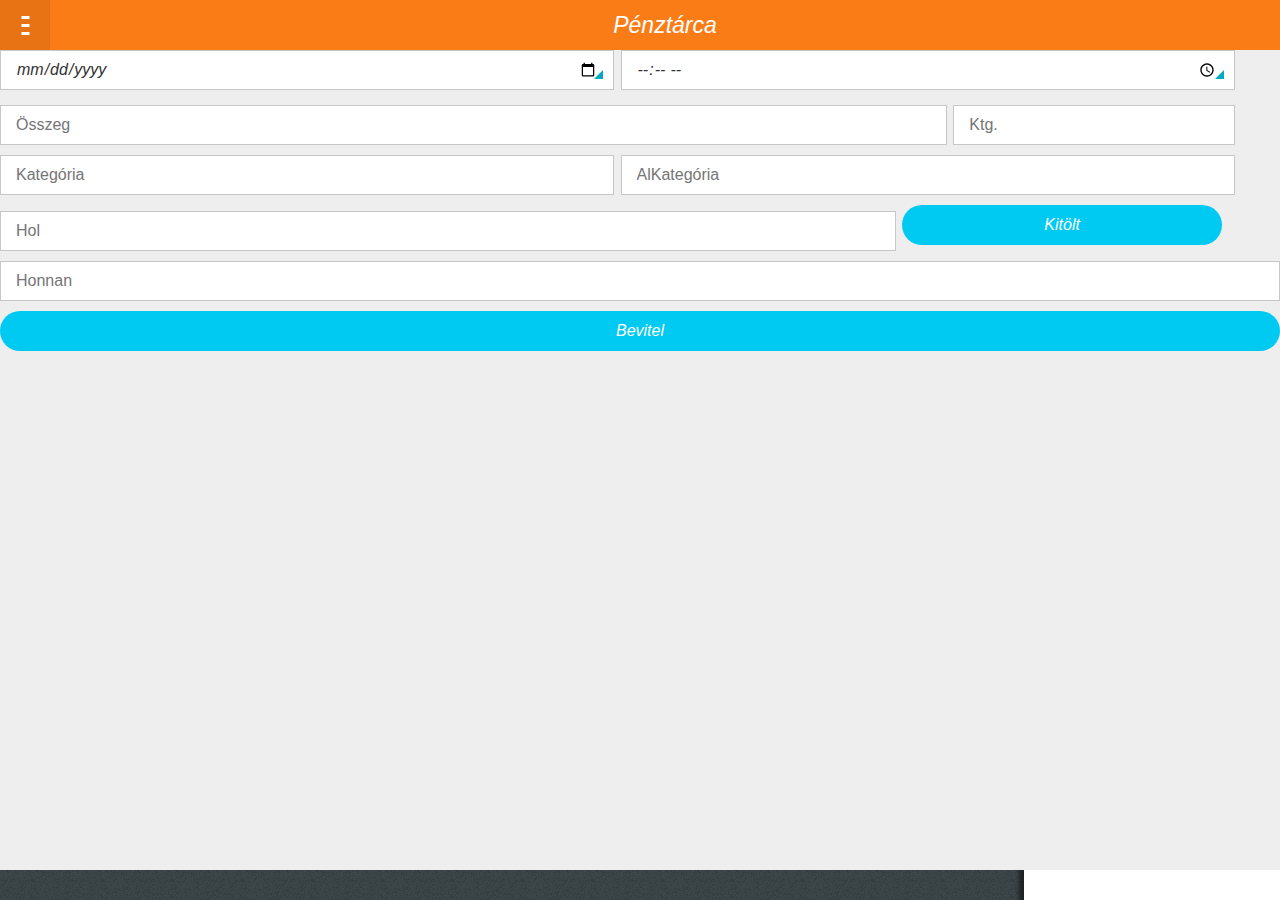
<file: public_html/index.html>
<!DOCTYPE html>
<html>
    <head>
        <meta charset="UTF-8" />
        <meta name="viewport" content="width=device-width, initial-scale=1" />

        <link href="css/headers.css" rel="stylesheet" type="text/css" />
        <link href="css/drawer.css" rel="stylesheet" type="text/css" />

        <link href="css/app.css" rel="stylesheet" type="text/css" />
        <link href="css/input_areas.css" rel="stylesheet" type="text/css" />
        <link href="css/buttons.css" rel="stylesheet" type="text/css" />

    </head>
    <body>
        <div>
            <section data-type="sidebar">
                <header>
                    <!--<menu type="toolbar">
                            <a href="#content"><span class="icon icon-add">add</span></a>
                    </menu>-->
                    <h1>Funkciók</h1>
                </header>
                <nav>
                    <ul>
                        <li id="Kategoria_Hozzaadas"><a href="#">Kategória hozzáadása</a></li>
                        <li id="AlKategoria_Hozzaadas"><a href="#">AlKategória hozzáadása</a></li>
                        <li id="Hol_Hozzaadas"><a href="#">Hol hozzáadása</a></li>
                        <li id="Honnan_Hozzaadas"><a href="#">Honnan hozzáadása</a></li>

                        <li id="Adatok_Exportalasa"><a href="#">Tételek Exportálása</a></li>
                    </ul>
                </nav>
            </section>
            <section id="drawer" role="region">
                <header>
                    <a href="#content"><span class="icon icon-menu">hide sidebar</span></a>
                    <a href="#drawer"><span class="icon icon-menu">show sidebar</span></a>
                    <h1>Pénztárca</h1>
                </header>
                <div role="main" style="overflow: scroll;">
                    <input id="Datum" type="date" style="width: 48%;" placeholder="Dátum" value="" />
                    <input id="Ido" type="time" style="width: 48%;" placeholder="Idő" value="" />

                    <input id="Osszeg" type="number" style="width: 74%; display: inline;" placeholder="Összeg" value="" />
                    <input id="Koltseg" type="number" style="width: 22%; display: inline;" placeholder="Ktg." value="" />

                    <input id="Kategoria" type="text" style="width: 48%; display: inline;" placeholder="Kategória" value="" />
                    <input id="AlKategoria" type="text" style="width: 48%; display: inline;" placeholder="AlKategória" value="" />
                    <input id="Hol" type="text" placeholder="Hol" style="width: 70%; display: inline;" value="" />
                    <button id="Kitolt" class="recommend" style="width: 25%; display: inline;">Kitölt</button>
                    <input id="Honnan" type="text" placeholder="Honnan" value="" />

                    <button id="Bevitel" class="recommend">Bevitel</button>
                </div>
            </section>
        </div>

        <script type="text/javascript" src="js/index.js"></script>
    </body>
</html>
</file>
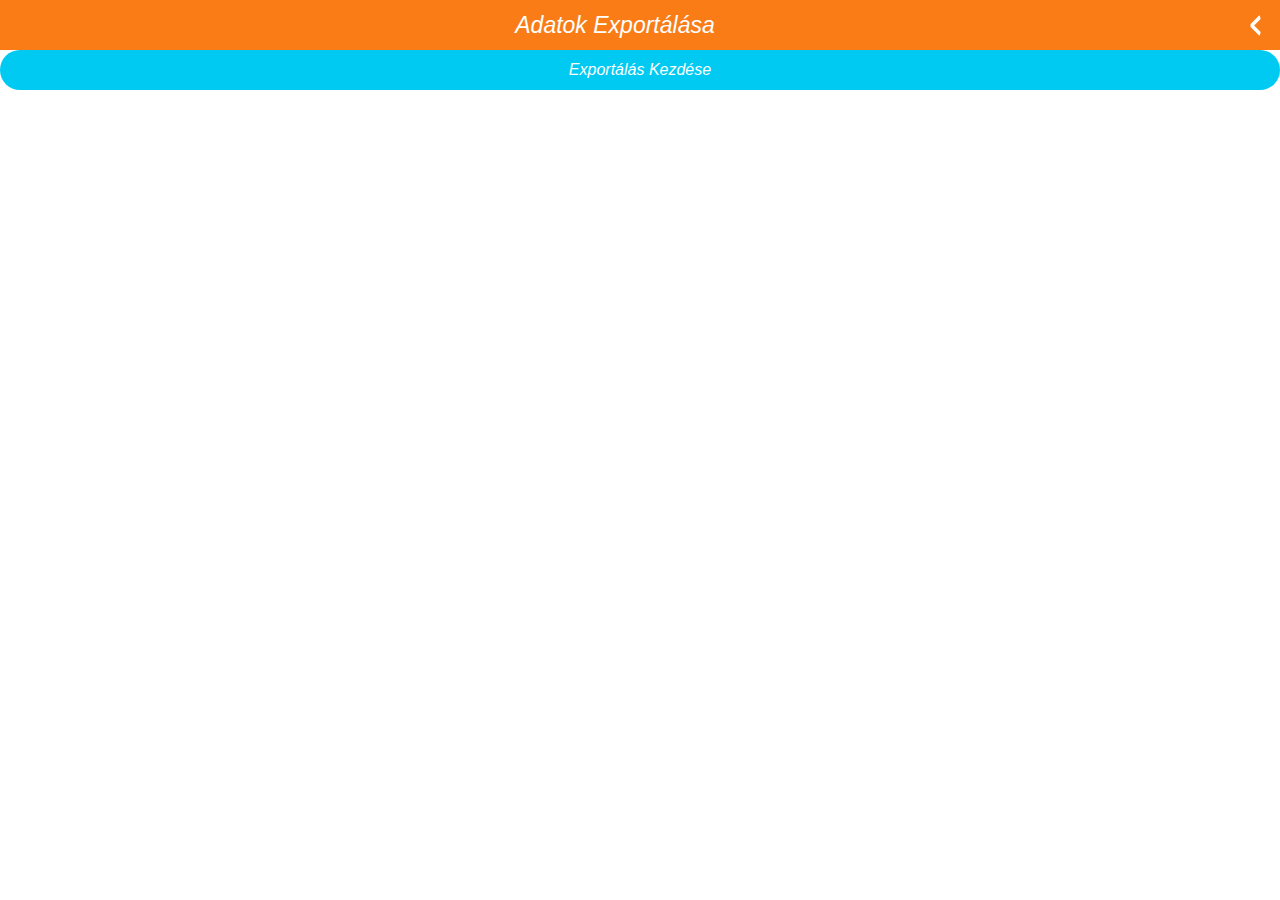
<file: public_html/Adatok_Exportalasa.html>
<!DOCTYPE html>

<html>
    <head>
        <link href="css/headers.css" rel="stylesheet" type="text/css" />
        <link href="css/app.css" rel="stylesheet" type="text/css" />
        <link href="css/input_areas.css" rel="stylesheet" type="text/css" />
        <link href="css/buttons.css" rel="stylesheet" type="text/css" />

        <meta charset="UTF-8" />
        <meta name="viewport" content="width=device-width, initial-scale=1" />
    </head>

    <body>

        <section role="region">
            <header>
                <menu type="toolbar">
                    <a href="index.html"><span class="icon icon-back">back</span></a>
                </menu>
                <h1>Adatok Exportálása</h1>
            </header>

            <div>
                <button id="Export" class="recommend">Exportálás Kezdése</button>
            </div>
        </section>

        <script type="text/javascript" src="js/Adatok_Exportalasa.js"></script>
    </body>
</html>
</file>
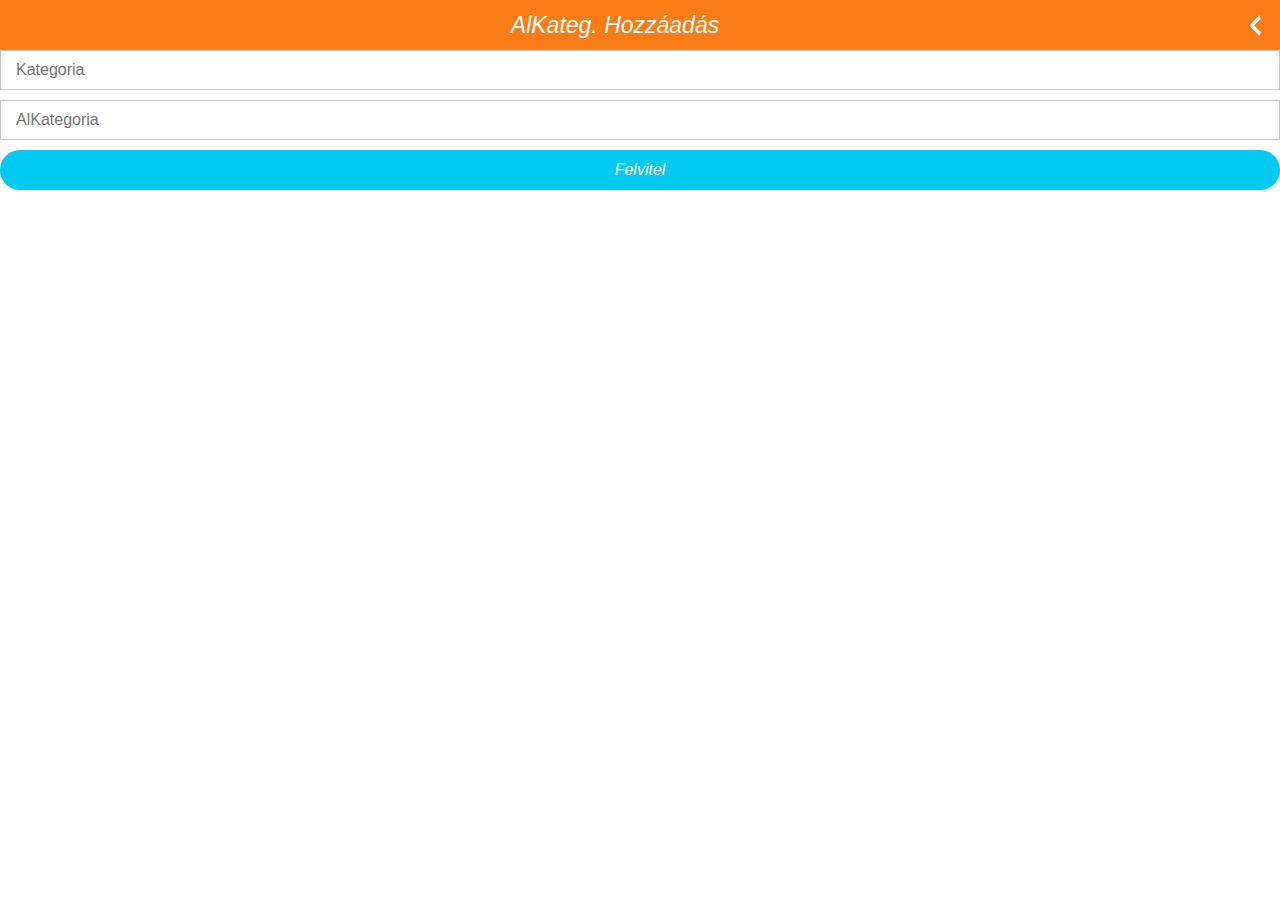
<file: public_html/AlKategoria_Hozzaadas.html>
<!DOCTYPE html>

<html>
    <head>
        <link href="css/headers.css" rel="stylesheet" type="text/css" />
        <link href="css/app.css" rel="stylesheet" type="text/css" />
        <link href="css/input_areas.css" rel="stylesheet" type="text/css" />
        <link href="css/buttons.css" rel="stylesheet" type="text/css" />

        <meta charset="UTF-8" />
        <meta name="viewport" content="width=device-width, initial-scale=1" />
    </head>

    <body>

        <section role="region">
            <header>
                <menu type="toolbar">
                    <a href="index.html"><span class="icon icon-back">back</span></a>
                </menu>
                <h1>AlKateg. Hozzáadás</h1>
            </header>

            <div>

                <input id="Kategoria" type="text" placeholder="Kategoria" value="" />
                <input id="AlKategoria" type="text" placeholder="AlKategoria" value="" />

                <button id="Felvitel" class="recommend">Felvitel</button>

            </div>
        </section>

        <script type="text/javascript" src="js/AlKategoria_Hozzaadas.js"></script>
    </body>
</html>
</file>
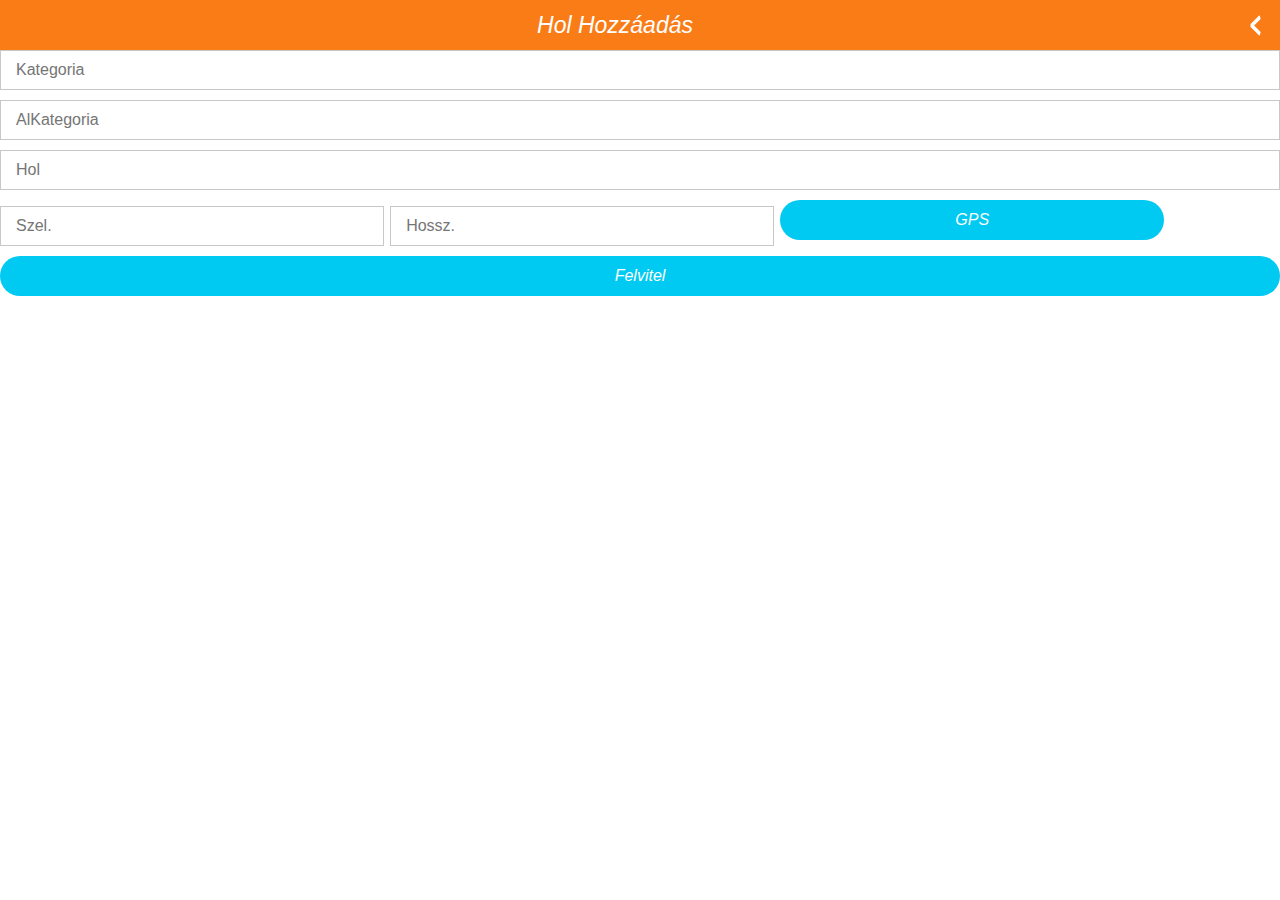
<file: public_html/Hol_Hozzaadas.html>
<!DOCTYPE html>

<html>
    <head>
        <link href="css/headers.css" rel="stylesheet" type="text/css" />
        <link href="css/app.css" rel="stylesheet" type="text/css" />
        <link href="css/input_areas.css" rel="stylesheet" type="text/css" />
        <link href="css/buttons.css" rel="stylesheet" type="text/css" />

        <meta charset="UTF-8" />
        <meta name="viewport" content="width=device-width, initial-scale=1" />
    </head>

    <body>

        <section role="region">
            <header>
                <menu type="toolbar">
                    <a href="index.html"><span class="icon icon-back">back</span></a>
                </menu>
                <h1>Hol Hozzáadás</h1>
            </header>

            <div>
                <input id="Kategoria" type="text" placeholder="Kategoria" value="" />
                <input id="AlKategoria" type="text" placeholder="AlKategoria" value="" />
                <input id="Hol" type="text" placeholder="Hol" value="" />

                <input id="Szel" type="text" placeholder="Szel." value="" style="width: 30%; display: inline;"/>
                <input id="Hossz" type="text" placeholder="Hossz." value="" style="width: 30%; display: inline;"/>

                <button id="GPS" class="recommend" style="width: 30%; display: inline;">GPS</button>

                <button id="Felvitel" class="recommend">Felvitel</button>
            </div>
        </section>

        <script type="text/javascript" src="js/Hol_Hozzaadas.js"></script>
    </body>
</html>
</file>
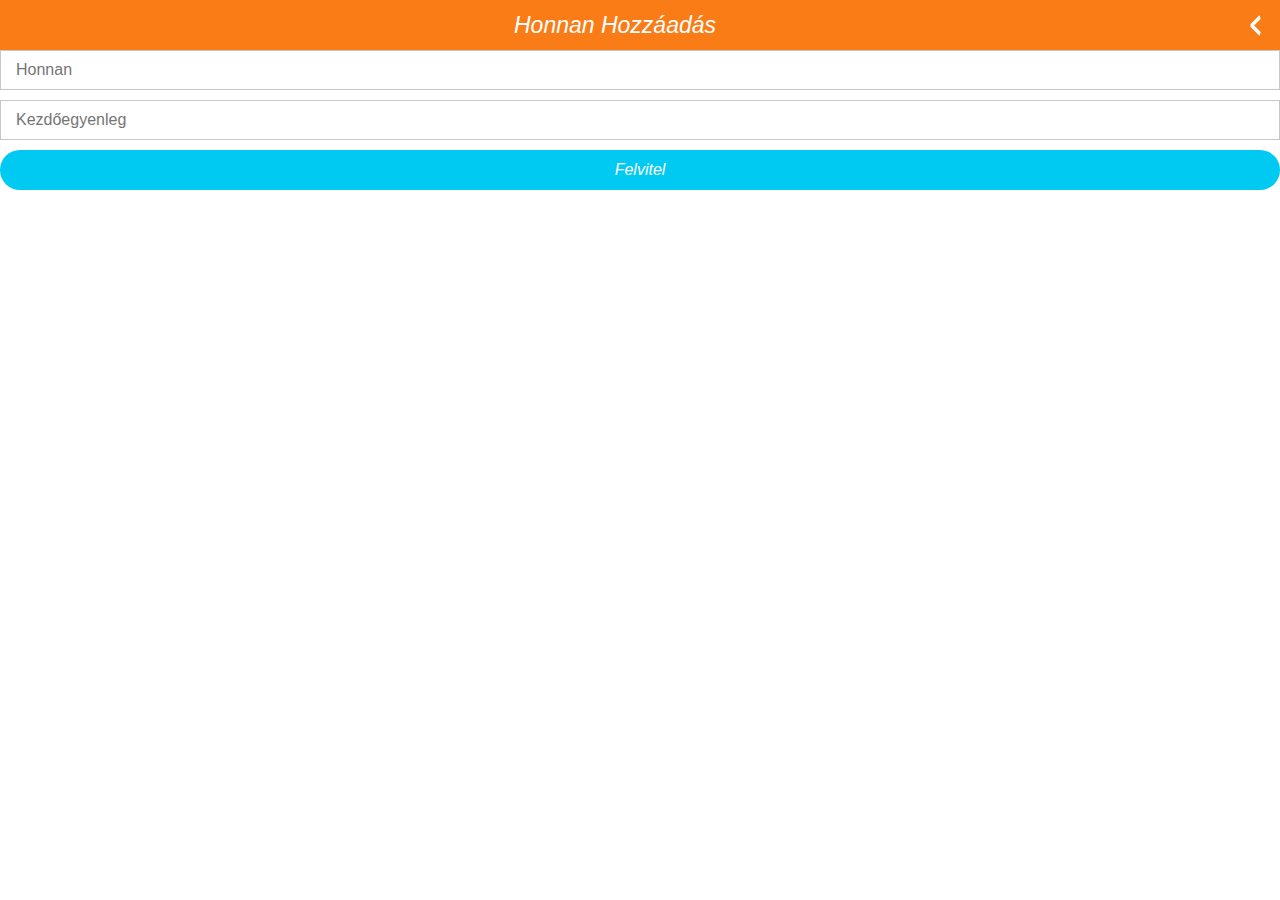
<file: public_html/Honnan_Hozzaadas.html>
<!DOCTYPE html>

<html>
    <head>
        <link href="css/headers.css" rel="stylesheet" type="text/css" />
        <link href="css/app.css" rel="stylesheet" type="text/css" />
        <link href="css/input_areas.css" rel="stylesheet" type="text/css" />
        <link href="css/buttons.css" rel="stylesheet" type="text/css" />

        <meta charset="UTF-8" />
        <meta name="viewport" content="width=device-width, initial-scale=1" />
    </head>

    <body>

        <section role="region">
            <header>
                <menu type="toolbar">
                    <a href="index.html"><span class="icon icon-back">back</span></a>
                </menu>
                <h1>Honnan Hozzáadás</h1>
            </header>

            <div>
                <input id="Honnan" type="text" placeholder="Honnan" value="" />

                <input id="KezdoEgyenleg" type="text" placeholder="Kezdőegyenleg" value="" />

                <button id="Felvitel" class="recommend">Felvitel</button>
            </div>
        </section>

        <script type="text/javascript" src="js/Honnan_Hozzaadas.js"></script>
    </body>
</html>
</file>
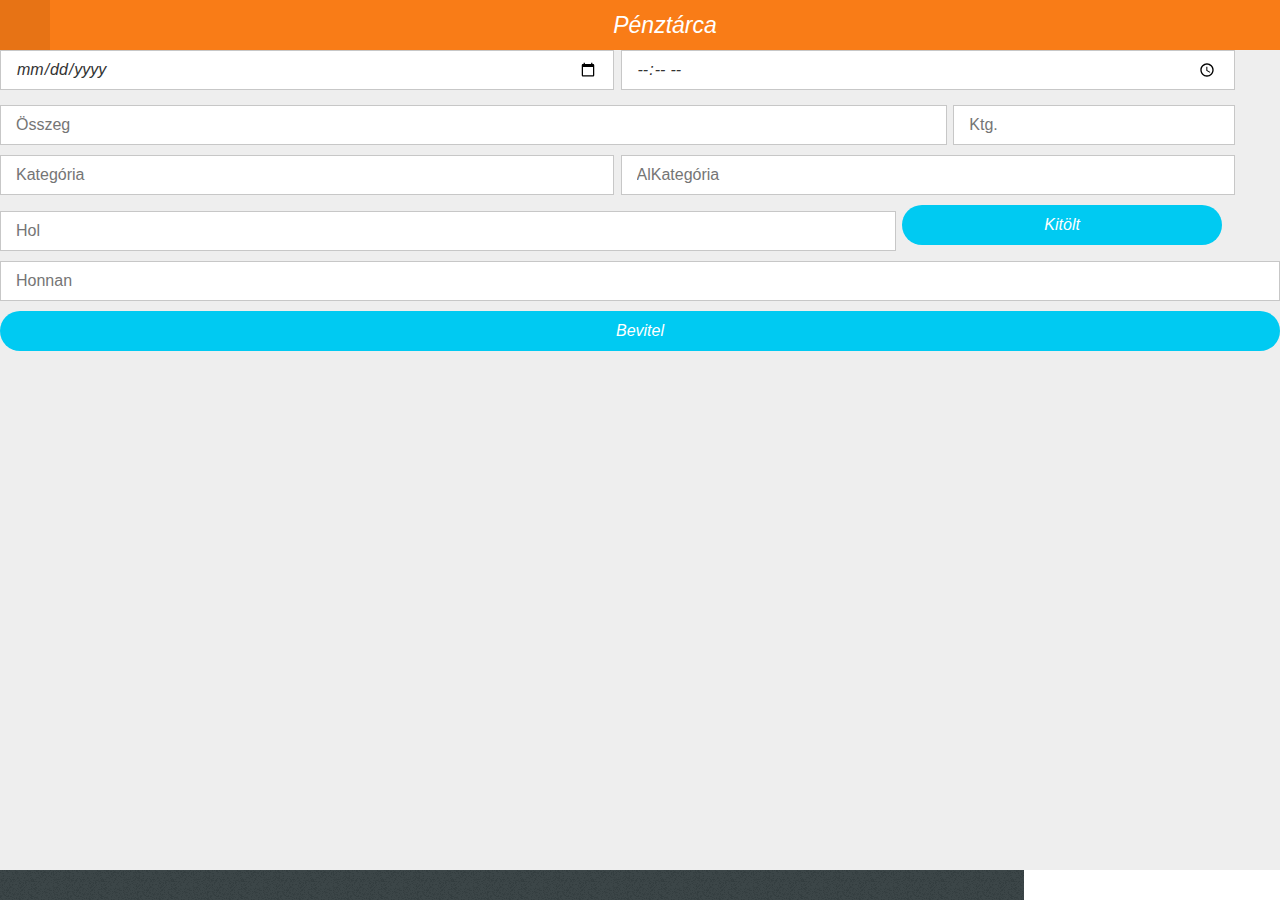
<file: public_html/index_el.html>
<!DOCTYPE html>
<html>
    <head>
        <meta charset="UTF-8" />
        <title>Előkészítés</title>
    </head>

    <body>
        <script type="text/javascript" src="js/index_el.js"></script>
    </body>
</html>
</file>
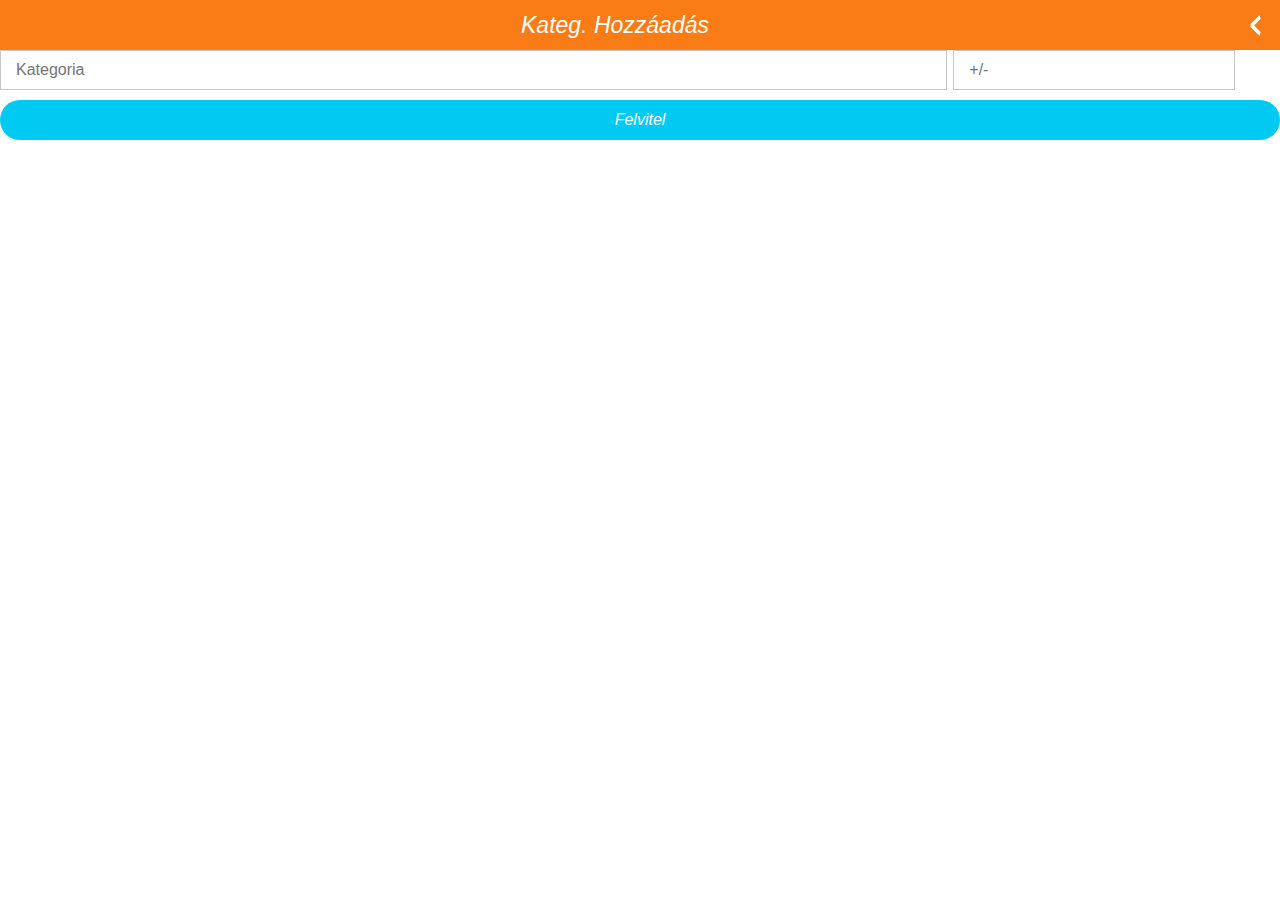
<file: public_html/Kategoria_Hozzaadas.html>
<!DOCTYPE html>

<html>
    <head>
        <link href="css/headers.css" rel="stylesheet" type="text/css" />
        <link href="css/app.css" rel="stylesheet" type="text/css" />
        <link href="css/input_areas.css" rel="stylesheet" type="text/css" />
        <link href="css/buttons.css" rel="stylesheet" type="text/css" />

        <meta charset="UTF-8" />
        <meta name="viewport" content="width=device-width, initial-scale=1" />
    </head>

    <body>

        <section role="region">
            <header>
                <menu type="toolbar">
                    <a href="index.html"><span class="icon icon-back">back</span></a>
                </menu>
                <h1>Kateg. Hozzáadás</h1>
            </header>

            <div>
                <input id="Kategoria" type="text" placeholder="Kategoria" style="width: 74%; display: inline;" value="" />

                <input id="Szorzo" type="text" placeholder="+/-" style="width: 22%; display: inline;" value="" />

                <button id="Felvitel" class="recommend">Felvitel</button>
            </div>
        </section>

        <script type="text/javascript" src="js/Kategoria_Hozzaadas.js"></script>
    </body>
</html>
</file>
<file: public_html/css/headers.css>
/* -------------------------------------------------------------------
  HEADERS: layout
  Form factor or Skin dependent styles should NOT be defined here.
------------------------------------------------------------------- */

section[role="region"] > header:first-child {
  position: relative;
  display: block;
  z-index: 10;
  padding: 0;
  height: 5rem;
  border: none;
}

section[role="region"] > header:first-child h1 {
  font-size: 2.3rem;
  line-height: 5rem;
  white-space: nowrap;
  text-overflow: ellipsis;
  display: block;
  overflow: hidden;
  margin: 0;
  padding: 0 1rem;
  height: 100%;
  font-weight: 300;
  font-style: italic;
  text-align: center;
}

section[role="region"] > header:first-child h1 em {
  font-weight: 400;
  font-size: 1.5rem;
  line-height: 1em;
  font-style: normal;
}

section[role="region"] > header:first-child menu {
  height: 100%;
  float: right;
  padding: 0;
  margin: 0;
}

/* ----------------------------------
  Buttons
---------------------------------- */

section[role="region"] > header:first-child a,
section[role="region"] > header:first-child button {
  box-sizing: border-box;
  position: relative;
  display: block;
  overflow: hidden;
  float: left;
  min-width: 5rem;
  width: auto;
  height: 5rem;
  border: none;
  background: none;
  padding: 0 1rem;
  margin: 0;
  font-weight: 400;
  font-size: 1.5rem;
  line-height: 5rem;
  border-radius: 0;
  text-decoration: none;
  text-align: center;
  text-shadow: none;
  font-style: italic;
}

/* Pressed state */
section[role="region"] > header:first-child a:focus {
  outline: none;
}

section[role="region"] > header:first-child button::-moz-focus-inner {
  outline: none;
  border: none;
  margin-top: -0.2rem; /* To fix line-height bug (697451) */
  padding: 0;
}

/* Disabled state */
section[role="region"] > header:first-child a[aria-disabled="true"],
section[role="region"] > header:first-child button[disabled] {
  opacity: 0.3;
  pointer-events: none;
}

/* ----------------------------------
  Icons
---------------------------------- */

section[role="region"] > header:first-child .icon {
  display: block;
  width: 3rem;
  height: 5rem;
  background: transparent no-repeat center / 3rem auto;
  font-size: 0;
}

/* ----------------------------------
  Subheader
---------------------------------- */

section[role="region"] > header {
  z-index: 0;
  height: auto;
}

section[role="region"] header h2 {
  margin: 0;
  padding: 0.8rem 3rem;
  font-weight: 400;
  font-size: 1.5rem;
  line-height: 1.8rem;
}

/* ----------------------------------
  right-to-left
---------------------------------- */

html[dir="rtl"] section[role="region"] > header:first-child menu {
  float: left;
}

html[dir="rtl"] section[role="region"] > header:first-child button,
html[dir="rtl"] section[role="region"] > header:first-child a {
  float: right;
}

html[dir="rtl"] section[role="region"] > header:first-child .icon-back {
  transform: rotate(180deg);
}

/* -----------------------------------------------------------------
  HEADER SKIN: default
  Default values in case we are not overriding them using
  class="skin-*"
----------------------------------------------------------------- */

section[role="region"] > header:first-child {
  color: #fff;
  background-color: #f97c17;
}

section[role="region"] > header:first-child h1 {
  color: #fff;
}

section[role="region"] > header:first-child a,
section[role="region"] > header:first-child button {
  color: rgba(0,0,0,0.6);
}

section[role="region"] > header:first-child a:active,
section[role="region"] > header:first-child button:active,
section[role="region"] > header:first-child a:hover,
section[role="region"] > header:first-child button:hover {
  background-color: rgba(0,0,0,0.07);
}

section[role="region"] > header:first-child a:focus,
section[role="region"] > header:first-child button:focus {
  background-color: transparent;
}

/* ----------------------------------
  Icons
---------------------------------- */

section[role="region"] > header:first-child .icon-add {
  background-image: url(headers/images/icons/add.png);
}

section[role="region"] > header:first-child .icon-compose {
  background-image: url(headers/images/icons/compose.png);
}

section[role="region"] > header:first-child .icon-edit {
  background-image: url(headers/images/icons/edit.png);
}

section[role="region"] > header:first-child .icon-send {
  background-image: url(headers/images/icons/send.png);
}

section[role="region"] > header:first-child .icon-close {
  background-image: url(headers/images/icons/close.png);
}

section[role="region"] > header:first-child .icon-back {
  background-image: url(headers/images/icons/back.png);
}

section[role="region"] > header:first-child .icon-menu {
  background-image: url(headers/images/icons/menu.png);
}

section[role="region"] > header:first-child .icon-user {
  background-image: url(headers/images/icons/user.png);
}

section[role="region"] > header:first-child .icon-up {
  background-image: url(headers/images/icons/up.png);
}

section[role="region"] > header:first-child .icon-down {
  background-image: url(headers/images/icons/down.png);
}

section[role="region"] > header:first-child .icon-options {
  background-image: url(headers/images/icons/options.png);
}

/* ----------------------------------
  Subheader
---------------------------------- */

section[role="region"] header h2 {
  color: #424242;
  border-bottom: solid 0.1rem #e6e6e6;
}

/* -----------------------------------------------------------------
  HEADER SKIN: comms
  .skin-comms will override default values
----------------------------------------------------------------- */

.skin-comms section[role="region"] > header:first-child,
section[role="region"].skin-comms > header:first-child {
  background-color: #00adad;
}

.skin-comms section[role="region"] > header:first-child a,
.skin-comms section[role="region"] > header:first-child button,
section[role="region"].skin-comms > header:first-child a,
section[role="region"].skin-comms > header:first-child button {
  color: rgba(0,0,0,0.5);
}

.skin-comms section[role="region"] > header:first-child a:active,
.skin-comms section[role="region"] > header:first-child button:active,
.skin-comms section[role="region"] > header:first-child a:hover,
.skin-comms section[role="region"] > header:first-child button:hover,
section[role="region"].skin-comms > header:first-child a:active,
section[role="region"].skin-comms > header:first-child button:active,
section[role="region"].skin-comms > header:first-child a:hover,
section[role="region"].skin-comms > header:first-child button:hover {
  background-color: rgba(0,0,0,0.1);
}

.skin-comms section[role="region"] > header:first-child a:focus,
.skin-comms section[role="region"] > header:first-child button:focus,
section[role="region"].skin-comms > header:first-child a:focus,
section[role="region"].skin-comms > header:first-child button:focus {
  background-color: transparent;
}

/* -----------------------------------------------------------------
  HEADER SKIN: dark
  .skin-dark will override default values
----------------------------------------------------------------- */

section[role="region"].skin-dark > header:first-child,
.skin-dark > section[role="region"] > header:first-child {
  background-color: #242d33;
}

.skin-dark section[role="region"] > header:first-child a,
.skin-dark section[role="region"] > header:first-child button,
section[role="region"].skin-dark > header:first-child a,
section[role="region"].skin-dark > header:first-child button {
  color: #00aac5;
}

.skin-dark section[role="region"] > header:first-child a:active,
.skin-dark section[role="region"] > header:first-child button:active,
.skin-dark section[role="region"] > header:first-child a:hover,
.skin-dark section[role="region"] > header:first-child button:hover,
section[role="region"].skin-dark > header:first-child a:active,
section[role="region"].skin-dark > header:first-child button:active,
section[role="region"].skin-dark > header:first-child a:hover,
section[role="region"].skin-dark > header:first-child button:hover {
  background-color: rgba(0,0,0,0.4);
}

.skin-dark section[role="region"] > header:first-child a:focus,
.skin-dark section[role="region"] > header:first-child button:focus,
section[role="region"].skin-dark > header:first-child a:focus,
section[role="region"].skin-dark > header:first-child button:focus {
  background-color: transparent;
}

section[role="region"].skin-dark header h2,
.skin-dark > section[role="region"] header h2 {
  background-color: #2c353b;
  color: #fff;
  border: none;
}

/* -----------------------------------------------------------------
  HEADER SKIN: organic
  .skin-organic will override default values
----------------------------------------------------------------- */

section[role="region"].skin-organic > header:first-child,
.skin-organic section[role="region"] > header:first-child {
  color: #868692;
  background-color: #f4f4f4;
}

section[role="region"].skin-organic > header:first-child h1,
.skin-organic section[role="region"] > header:first-child h1 {
  color: #868692;
}

section[role="region"].skin-organic > header:first-child a,
section[role="region"].skin-organic > header:first-child button,
.skin-organic section[role="region"] > header:first-child a,
.skin-organic section[role="region"] > header:first-child button {
  color: #00aac5;
}

section[role="region"].skin-organic > header:first-child a:focus,
section[role="region"].skin-organic > header:first-child button:focus,
.skin-organic section[role="region"] > header:first-child a:focus,
.skin-organic section[role="region"] > header:first-child button:focus {
  background-color: transparent;
}

/* ----------------------------------
  Icons
---------------------------------- */

section[role="region"].skin-organic > header:first-child .icon-back,
.skin-organic section[role="region"] > header:first-child .icon-back {
  background-image: url(headers/images/icons/organic/back.png);
}

section[role="region"].skin-organic > header:first-child .icon-close,
.skin-organic section[role="region"] > header:first-child .icon-close {
  background-image: url(headers/images/icons/organic/close.png);
}

section[role="region"].skin-organic > header:first-child .icon-add,
.skin-organic section[role="region"] > header:first-child .icon-add {
  background-image: url(headers/images/icons/organic/add.png);
}

section[role="region"].skin-organic > header:first-child .icon-edit,
.skin-organic section[role="region"] > header:first-child .icon-edit {
  background-image: url(headers/images/icons/organic/edit.png);
}

/* ----------------------------------
  Subheader
---------------------------------- */

section[role="region"].skin-organic header h2,
.skin-organic section[role="region"] header h2 {
  background-color: #e7e7e7;
  color: #4d4d4d;
  border: none;
}
</file>
<file: public_html/css/drawer.css>
/* ----------------------------------
* Drawer
* ---------------------------------- */

/* Main region */
section[role="region"] {
  width: 100%;
  transition: all 0.25s ease;
  position: relative;
  z-index: 100;
}

section[role="region"]:target {
  transform: translateX(80%);
}

/* Hide anchor to change target */
section[role="region"] > header:first-child > a:first-of-type {
  display: none;
}
section[role="region"]:target > header:first-child > a:first-of-type {
  display: block;
}
section[role="region"] > header:first-child > a:last-of-type {
  display: block;
}
section[role="region"]:target > header:first-child > a:last-of-type {
  display: none;
}


/* Sidebar */
section[data-type="sidebar"] {
  position: absolute;
  width: 80%;
  background: url(drawer/images/ui/pattern.png) repeat;
  height: 100%;
  top: 0;
  left: 0;
  overflow: hidden;
}

/* Sidebar header */
section[data-type="sidebar"] > header {
  position: relative;
  z-index: 10;
  height: 5rem;
  color: #fff;
  background: url(drawer/images/ui/header.png) repeat-x left bottom / 100% auto;
}

section[data-type="sidebar"] > header:after {
  content: "";
  height: 0.3rem;
  position: absolute;
  top: 100%;
  left: 0;
  right: 0;
  background: url(drawer/images/ui/shadow_header.png) repeat-x left top;
  background-size: auto 100%;
}

section[data-type="sidebar"] > header h1 {
  font-size: 2.2rem;
  line-height: 4.8rem;
  text-align: left;
  white-space: nowrap;
  text-overflow: ellipsis;
  display: block;
  overflow: hidden;
  margin: 0 0 0 3rem;
  height: 100%
}

section[data-type="sidebar"] > header h1 em {
  font-weight: bold;
  font-size: 1.5rem;
  line-height: 1em;
}

/* Generic set of actions in toolbar */
section[data-type="sidebar"] > header menu[type="toolbar"] {
  height: 100%;
  float: right;
}

section[data-type="sidebar"] > header menu[type="toolbar"] a,
section[data-type="sidebar"] > header menu[type="toolbar"] button {
  height: 4.9rem;
  line-height: 4.9rem;
  float: left;
  background: none;
  padding: 0 1.75rem;
  -moz-box-sizing: border-box;
  min-width: 5rem;
  text-align: center;
}

section[data-type="sidebar"] > header menu[type="toolbar"] a:last-child,
section[data-type="sidebar"] > header menu[type="toolbar"] button:last-child {
  background: url(drawer/images/ui/separator.png) no-repeat left center / auto 3.1rem;
}

section[data-type="sidebar"] > header menu[type="toolbar"] {
  padding: 0;
  margin: 0;
}

section[data-type="sidebar"] > header a,
section[data-type="sidebar"] > header button {
  border: none;
  background: none;
  padding: 0;
  overflow: hidden;
  font-weight: 600;
  font-size: 1.4rem;
  line-height: 1.1em;
  color: #fff;
}

section[data-type="sidebar"] > header a:first-letter,
section[data-type="sidebar"] > header button:first-letter {
  text-transform: uppercase;
}

/* Icon definitions */
section[data-type="sidebar"] > header .icon {
  display: inline-block;
  width: 3rem;
  height: 4.9rem;
  margin: 0 -1rem;
  background: transparent no-repeat center center / 100% auto;
  font-size: 0;
  overflow: hidden;
  position: relative;
}

section[data-type="sidebar"]:after {
  content: "";
  width: 1rem;
  background: url(drawer/images/ui/shadow.png) right top repeat-y;
  height: 100%;
  position: absolute;
  top: 0;
  right: 0;
  z-index: 5;
}

section[data-type="sidebar"] > nav {
  overflow-y: auto;
  max-height: 100%;
  margin-right: -0.8rem;
}

section[data-type="sidebar"] > nav > h2 {
  font-weight: bold;
  font-size: 1.4rem;
  line-height: 3.3rem;
  text-indent: 3rem;
  color: #fff;
  background: url(drawer/images/ui/pattern_subheader.png) repeat left top;
  border-bottom: 0.1rem solid #596068;
  margin: 0;
  padding-right: 0.8rem;
}

section[data-type="sidebar"] [role="toolbar"] {
  position: absolute;
}

section[data-type="sidebar"] > nav > ul {
  width: 100%;
  margin: 0;
  padding: 0;
}

section[data-type="sidebar"] > nav > ul > li {
  color: #fff;
  list-style: none;
  transition: background 0.2s ease;
}

section[data-type="sidebar"] > nav > ul > li:active {
  background: #00ABCC;
}

section[data-type="sidebar"] > nav > ul > li > a {
  text-decoration: none;
  color: #fff;
  font-size: 1.6rem;
  line-height: 4.35rem;
  border-bottom: 0.1rem solid #596068;
  text-indent: 3rem;
  padding-right: 0.8rem;
  width: 100%;
  -moz-box-sizing: border-box;
  display: block;
  text-overflow: ellipsis;
  white-space: nowrap;
  overflow: hidden;
}

/* RTL View */

html[dir="rtl"] section[role="region"]:target {
  transform: translateX(-80%);
}

/* Sidebar */
html[dir="rtl"] section[data-type="sidebar"] {
  left: auto;
  right: 0;
}

/* Sidebar header */
html[dir="rtl"] section[data-type="sidebar"] > header {
  background-position: right bottom;
}

html[dir="rtl"] section[data-type="sidebar"] > header:after {
  background-position: right top;
}

html[dir="rtl"] section[data-type="sidebar"] > header h1 {
  text-align: right;
  margin: 0 3rem 0 0;
}

/* Generic set of actions in toolbar */
html[dir="rtl"] section[data-type="sidebar"] > header menu[type="toolbar"] {
  float: left;
}

html[dir="rtl"] section[data-type="sidebar"] > header menu[type="toolbar"] a,
html[dir="rtl"] section[data-type="sidebar"] > header menu[type="toolbar"] button {
  float: left;
}

html[dir="rtl"] section[data-type="sidebar"] > header menu[type="toolbar"] a:last-child,
html[dir="rtl"] section[data-type="sidebar"] > header menu[type="toolbar"] button:last-child {
  background-position: right center;
}

html[dir="rtl"] section[data-type="sidebar"]:after {
  background-image: url(drawer/images/ui/shadow_rtl.png);
  background-position: left top;
  left: 0;
  right: auto;
}
html[dir="rtl"] section[data-type="sidebar"] > nav > h2 {
  background-position: right top;
  padding-left: 0.8rem;
  padding-right: auto;
}
</file>
<file: public_html/css/app.css>
html, body {
    margin: 0;
    padding: 0;
    font-size: 10px;
    font-family: sans-serif;
    background-color: #fff;
    height: 100%;
    overflow-x: hidden;
}

h2.bb-docs {
    font-size: 1.8rem;
    font-weight: lighter;
    color: #666;
    margin: -0.1rem 0 0;
    background-color: #f5f5f5;
    padding: 0.4rem 0.4rem 0.4rem 3rem;
    border: solid 0.1rem #e8e8e8;
}

section[role="region"] {
    height: 100%;
    line-height: 1em;
    font-size: 2.2rem;
}

div[role="main"] {
    background: #eee;
    height: 590px;
    overflow: hidden;
}

div[role="main"] p {
    margin: 2rem 2.5rem;
}

/* Base icons */
section[data-type="sidebar"] > header .icon.icon-add {
    background-image: url([data-uri]);
}
</file>
<file: public_html/css/input_areas.css>
/* ----------------------------------
* Input areas
* ---------------------------------- */
input[type="text"],
input[type="password"],
input[type="email"],
input[type="tel"],
input[type="search"],
input[type="url"],
input[type="number"],
textarea {
  font-family: sans-serif;
  box-sizing: border-box;
  display: block;
  width: 100%;
  height: 4rem;
  line-height: 4rem;
  resize: none;
  padding: 0 1.5rem;
  font-size: 1.6rem;
  border: 0.1rem solid #c7c7c7;
  border-radius: 0;
  box-shadow: none; /* override the box-shadow from the system (performance issue) */
  color: #333;
  background: #fff;
  margin: 0 0 1rem 0;
}

label:active {
  background-color: transparent;
}

textarea {
  height: 10rem;
  max-height: 10rem;
  line-height: 2rem;
}

input::-moz-placeholder,
textarea::-moz-placeholder {
  color: #a9a9a9;
  opacity: 1;
  font-style: italic;
  font-weight: 400;
}

input[disabled],
textarea[disabled] {
  opacity: 0.5;
}

.skin-dark input[type="text"],
.skin-dark input[type="password"],
.skin-dark input[type="email"],
.skin-dark input[type="tel"],
.skin-dark input[type="search"],
.skin-dark input[type="url"],
.skin-dark input[type="number"],
.skin-dark textarea  {
  color: #fff;
  background-color: transparent;
  border-color: #454545;
}

form p {
  position: relative;
  margin: 0;
}

form p input + button[type="reset"],
form p textarea + button[type="reset"] {
  position: absolute;
  top: 0;
  right: -0.3rem;
  width: 4rem;
  height: 4rem;
  padding: 0;
  border: none;
  font-size: 0;
  opacity: 0;
  pointer-events: none;
  background: url(input_areas/images/clear.png) no-repeat 50% 50% / 2.4rem auto;
}


.skin-dark p input + button[type="reset"],
.skin-dark p textarea + button[type="reset"] {
  background-image: url(input_areas/images/clear_dark.png);
}

/* To avoid colission with BB butons */
li input + button[type="reset"]:after,
li textarea + button[type="reset"]:after {
  background: none;
}

textarea {
  padding: 1.2rem;
}

form p input:focus {
  padding-right: 3rem;
}

form p input:focus + button[type="reset"],
form p textarea:focus + button[type="reset"] {
  opacity: 1;
  pointer-events: all;
}

/* Fieldset */
fieldset {
  position: relative;
  overflow: hidden;
  margin: 1.5rem 0 0 0;
  padding: 0;
  font-size: 2rem;
  line-height: 1em;
  background: none;
  border: 0;
}

fieldset legend,
input[type="date"],
input[type="time"],
input[type="datetime"],
input[type="datetime-local"] {
  border: 0.1rem solid #c7c7c7;
  width: 100%;
  box-sizing: border-box;
  font-family: sans-serif;
  font-style: italic;
  font-size: 1.6rem;
  margin: 0 0 1.5rem;
  padding: 0 1.5rem;
  text-overflow: ellipsis;
  white-space: nowrap;
  overflow: hidden;
  height: 4rem;
  color: #333;
  border-radius: 0;
  background: #fff url(input_areas/images/dialog.svg) no-repeat calc(100% - 1rem) calc(100% - 1rem);
}

fieldset legend {
  margin: 0 0 1rem;
  padding: 1rem 1.5rem 0;
  background-color: rgba(0,0,0,0.05);
}

fieldset[disabled] {
  opacity: 0.5;
  pointer-events: none;
}

.skin-dark fieldset legend,
.skin-dark input[type="date"],
.skin-dark input[type="time"],
.skin-dark input[type="datetime"],
.skin-dark input[type="datetime-local"] {
  color: #fff;
  background-color: transparent;
  border-color: #454545;
}

fieldset[disabled] legend,
input[type="date"][disabled],
input[type="time"][disabled],
input[type="datetime"][disabled],
input[type="datetime-local"][disabled] {
  background-image: url(input_areas/images/dialog_disabled.svg);
  background-color: transparent
}

input[type="date"]:focus,
input[type="time"]:focus,
input[type="datetime"]:focus,
input[type="datetime-local"]:focus {
  box-shadow: none;
  border-bottom-color: #c7c7c7;
}

.skin-dark input[type="date"]:focus,
.skin-dark input[type="time"]:focus,
.skin-dark input[type="datetime"]:focus,
.skin-dark input[type="datetime-local"]:focus {
  box-shadow: none;
  border-bottom-color: #454545;
}

input[type="date"]:active,
input[type="time"]:active,
input[type="datetime"]:active,
input[type="datetime-local"]:active {
  background-color: #b2f2ff;
  color: #fff;
}

.skin-dark input[type="date"]:active,
.skin-dark input[type="time"]:active,
.skin-dark input[type="datetime"]:active,
.skin-dark input[type="datetime-local"]:active {
  background-color: #00aacc;
  background-image: url(input_areas/images/dialog_active.svg);
}


/* fix for required inputs with wrong or empty value e.g. [type=email] */
input:invalid,
textarea:invalid,
.skin-dark input:invalid,
.skin-dark textarea:invalid {
  color: #b90000;
}

input:focus,
textarea:focus,
.skin-dark input:focus,
.skin-dark textarea:focus {
  box-shadow: inset 0 -0.1rem 0 #00caf2;
  border-bottom-color: #00caf2;
}

input:invalid:focus,
textarea:invalid:focus,
.skin-dark input:invalid:focus,
.skin-dark textarea:invalid:focus {
  box-shadow: inset 0 -0.1rem 0 #820000;
  border-bottom-color: #820000;
}

/* Tidy (search/submit) */
form[role="search"] {
  position: relative;
  height: 3.7rem;
  background: #f4f4f4;
}

form[role="search"].skin-dark {
  background: #202020;
}

form[role="search"] p {
  padding: 0 1.5rem 0 3rem;
  overflow: hidden;
  position: relative;
}

form[role="search"] p input,
form[role="search"] p textarea {
  height: 3.7rem;
  border: none;
  background: none;
  padding: 0;
  margin: 0;
  box-shadow: none;
}

form[role="search"] p textarea {
  padding: 1rem 0 0 0;
}

form[role="search"] p input::-moz-placeholder {
  background: url(input_areas/images/search.svg) right -0.5rem center no-repeat;
  background-size: 3rem;
}

form[role="search"].skin-dark p input::-moz-placeholder {
  background-image: url(input_areas/images/search_dark.svg);
}

form[role="search"] p input:focus::-moz-placeholder {
  background: none;
}

form[role="search"] p input:invalid,
form[role="search"] p textarea:invalid,
form[role="search"] p input:focus,
form[role="search"] p textarea:focus {
  border: none;
  box-shadow: none;
}

form[role="search"].skin-dark p input,
form[role="search"].skin-dark p textarea {
  color: #fff;
  background: none;
  box-shadow: none;
}

form[role="search"] button[type="submit"] {
  float: right;
  min-width: 6rem;
  height: 3.7rem;
  padding: 0 1.5rem;
  border: none;
  color: #00aac5;
  font-weight: normal;
  font-size: 1.6rem;
  line-height: 3.7rem;
  width: auto;
  border-radius: 0;
  margin: 0;
  position: relative;
  background-image: none;
  background-color: unset;
  font-style: italic;
  overflow: visible;
}

form[role="search"] button[type="submit"]:after {
  content: "";
  position: absolute;
  left: -0.1rem;
  top: 0.7rem;
  bottom: 0.7rem;
  width: 0.1rem;
  background: #c7c7c7;
}

form[role="search"] button[type="submit"].icon {
  font-size: 0;
  background-repeat: no-repeat;
  background-position: center;
  background-size: 3rem;
}

form[role="search"] p input + button[type="reset"]{
  height: 3.7rem;
  right: 0.5rem;
}

form[role="search"].skin-dark button[type="submit"]:after {
  background-color: #575757;
}

form[role="search"] button[type="submit"] + p > textarea {
  height: 3.7rem;
  line-height: 2rem;
}

form[role="search"] button[type="submit"] + p button {
  height: 3.7rem;
}

form[role="search"].full button[type="submit"] {
  display: none;
}

form[role="search"] button.icon:active,
form[role="search"] button[type="submit"]:active {
  background-color: #b2f2ff;
  color: #fff;
}

form[role="search"].skin-dark button.icon:active,
form[role="search"].skin-dark button[type="submit"]:active {
  background: #00aacc;
}

form[role="search"] button[type="submit"][disabled] {
  color: #adadad;
  pointer-events: none;
}

form button::-moz-focus-inner {
  border: none;
  outline: none;
}

/* .bb-editable - e.g email & SMS recipients */
.bb-editable [contenteditable] {
  display: inline-block;
  box-sizing: border-box;
  position: relative;
  max-width: calc(100% - 1.4rem);
  overflow: hidden;
  padding: 0 1.5rem;
  margin: 0 0 0.6rem 0;
  line-height: 2.8rem;
  border-radius: 1.4rem;
  text-overflow: ellipsis;
  font-size: 1.6rem;
  font-style: italic;
  white-space: nowrap;
  color: #333;
  background: #fff;
}

.bb-editable [contenteditable].icon {
  padding-right: 3.7rem;
}

.bb-editable [contenteditable="false"].invalid {
  background-color: #fedcdc;
  padding-left: 3.3rem;
}

.bb-editable [contenteditable="false"].invalid:before {
    content: "!";
    position: absolute;
    top: 0.6rem;
    left: 0.8rem;
    display: block;
    width: 1.7rem;
    height: 1.6rem;
    padding: 0;
    border-radius: 50%;
    line-height: 1.6rem;
    font-size: 1.2rem;
    text-align: center;
    text-indent: -0.1rem;
    font-style: normal;
    font-weight: 600;
    color: #fff;
    background-color: #b80404;
}

.bb-editable [contenteditable="false"].invalid:hover:before,
.bb-editable [contenteditable="false"].invalid:active:before {
  color: #b2f2ff;
  background-color: #fff;
}

.bb-editable [contenteditable]:hover,
.bb-editable [contenteditable]:active,
.bb-editable [contenteditable].invalid:hover,
.bb-editable [contenteditable].invalid:active {
  color: #fff;
  background-color: #b2f2ff;
}

.bb-editable [contenteditable].icon:after {
  content: "";
  position: absolute;
  top: 0.7rem;
  right: 0;
  width: 3rem;
  height: 3rem;
  background-position: -0.7rem -3.8rem;
  background-repeat: no-repeat;
  background-size: 3rem;
}

.bb-editable [contenteditable].icon:hover:after,
.bb-editable [contenteditable].icon:active:after {
  background-position: -0.7rem -0.8rem;
}

.bb-editable [contenteditable].invalid.icon:after {
  background-position: -0.7rem -6.8rem;
}

.bb-editable [contenteditable].invalid.icon:hover:after,
.bb-editable [contenteditable].invalid.icon:active:after {
  background-position: -0.7rem -0.8rem;
}

.bb-editable [contenteditable="true"],
.bb-editable [contenteditable="true"]:hover,
.skin-comms .bb-editable [contenteditable="true"]:hover {
    padding: 0 0.2rem;
    white-space: normal;
    font-size: 1.8rem;
    font-style: normal;
    color: #000;
    background: none repeat scroll 0 0 transparent;
}

.skin-comms .bb-editable [contenteditable]:hover,
.skin-comms .bb-editable [contenteditable]:active {
  color: #fff;
  background-color: #29bbb5;
}

/******************************************************************************
 * Right-to-Left layout
 */

html[dir="rtl"] ::-moz-placeholder {
  text-align: right;
}

html[dir="rtl"] fieldset legend {
  background: rgba(0,0,0,0.05) url(input_areas/images/dialog_rtl.svg) no-repeat 1rem calc(100% - 1rem);
}

html[dir="rtl"] input[type="date"],
html[dir="rtl"] input[type="time"],
html[dir="rtl"] input[type="datetime"],
html[dir="rtl"] input[type="datetime-local"] {
  background: #fff url(input_areas/images/dialog_rtl.svg) no-repeat 1rem calc(100% - 1rem);
}

html[dir="rtl"] fieldset[disabled] legend,
html[dir="rtl"] input[type="date"][disabled],
html[dir="rtl"] input[type="time"][disabled],
html[dir="rtl"] input[type="datetime"][disabled],
html[dir="rtl"] input[type="datetime-local"][disabled] {
  background-image: url(input_areas/images/dialog_disabled_rtl.svg);
}

html[dir="rtl"] form p input:focus {
  padding: 0 1.5rem 0 3rem;
}

html[dir="rtl"] form p input + button[type="reset"],
html[dir="rtl"] form p textarea + button[type="reset"] {
  right: auto;
  left: -0.3rem;
}

html[dir="rtl"] form[role="search"] p {
  padding: 0 3rem 0 1.5rem;
}

html[dir="rtl"] form[role="search"] p input + button[type="reset"]{
  left: 0.5rem;
}

html[dir="rtl"] form[role="search"] p input::-moz-placeholder {
  background-position: -0.5rem center;
}

html[dir="rtl"] form[role="search"] button[type="submit"] {
  float: left;
}

html[dir="rtl"] form[role="search"] button[type="submit"]:after {
  right: 0;
  left: auto;
}
</file>
<file: public_html/css/buttons.css>
/* ----------------------------------
 * Buttons
 * ---------------------------------- */

.button::-moz-focus-inner,
[role="button"]::-moz-focus-inner,
button::-moz-focus-inner {
  border: none;
  outline: none;
}

button,
[role="button"],
.button {
  font-family: sans-serif;
  font-style: italic;
  width: 100%;
  height: 4rem;
  margin: 0 0 1rem;
  padding: 0 1.2rem;
  -moz-box-sizing: border-box;
  display: inline-block;
  vertical-align: middle;
  text-overflow: ellipsis;
  white-space: nowrap;
  overflow: hidden;
  background: #d8d8d8;
  border: none;
  border-radius: 2rem;
  font-weight: normal;
  font-size: 1.6rem;
  line-height: 4rem;
  color: #333;
  text-align: center;
  text-decoration: none;
  outline: none;
}

/* Recommend */
button.recommend,
[role="button"].recommend {
  background-color: #00caf2;
  color: #fff;
}

/* Danger */
button.danger,
.danger[role="button"] {
  background-color: #e51e1e;
  color: #fff;
}

/* Pressed */
button:active,
[role="button"]:active,
.button:active {
  background-color: #b2f2ff;
  color: #fff;
}

/* Pressed with dark skin */
.skin-dark button:active,
.skin-dark [role="button"]:active,
.skin-dark .button:active {
  background-color: #00aacc;
}

/* Disabled */
button[disabled],
[role="button"][aria-disabled="true"],
.button[aria-disabled="true"] {
  background-color: rgba(0,0,0,0.05);
  color: #c7c7c7;
  pointer-events: none;
}

button[disabled].recommend,
[role="button"][aria-disabled="true"].recommend,
.button[aria-disabled="true"].recommend {
  background-color: #97cbd5;
  color: rgba(255,255,255,0.5);
}

button[disabled].danger,
[role="button"][aria-disabled="true"].danger,
.button[aria-disabled="true"].danger {
  background-color: #eb7474;
  color: rgba(255,255,255,0.5);
}

/* Disabled with dark background */
.skin-dark button[disabled],
.skin-dark .button[aria-disabled="true"],
.skin-dark [role="button"][aria-disabled="true"] {
  background-color: #565656;
  color: rgba(255,255,255,0.4);
}

.skin-dark button[disabled].recommend,
.skin-dark .button[aria-disabled="true"].recommend,
.skin-dark [role="button"][aria-disabled="true"].recommend {
  background-color: #006579;
}

.skin-dark button[disabled].danger,
.skin-dark .button[aria-disabled="true"].danger,
.skin-dark [role="button"][aria-disabled="true"].danger {
  background-color: #730f0f;
}

button[disabled]::-moz-selection,
.button[aria-disabled="true"]::-moz-selection,
[role="button"][aria-disabled="true"]::-moz-selection {
  -moz-user-select: none;
}

/* ----------------------------------
 * Buttons inside lists
 * ---------------------------------- */

li button,
li [role="button"],
li .button {
  position: relative;
  text-align: left;
  border: 0.1rem solid #c7c7c7;
  background: rgba(0,0,0,0.05);
  margin: 0 0 1rem;
  overflow: hidden;
  border-radius: 0;
  display: flex;
  height: auto;
  min-height: 4rem;
  text-overflow: initial;
  white-space: normal;
  line-height: 2rem;
  padding: 1rem 1.2rem;
}

/* Press */
li [role="button"]:active:after,
li .button:active:after,
li button:active:after {
  opacity: 0;
}

/* Disabled */
li button:disabled,
li [role="button"][aria-disabled="true"],
li .button[aria-disabled="true"] {
  opacity: 0.5;
}

/* Icons */
li button.icon,
li [role="button"].icon,
li .button.icon {
  padding-right: 4rem;
}

li button.icon:before,
li [role="button"].icon:before,
li .button.icon:before {
  content: "";
  width: 3rem;
  height: 3rem;
  position: absolute;
  top: 50%;
  right: 0.5rem;
  margin-top: -1.5rem;
  background: transparent no-repeat center center / 100% auto;
  pointer-events: none;
}

li button.icon-view:active,
li [role="button"].icon-view:active {
  background-color: #b2f2ff;
}

li button.icon-view:before,
li [role="button"].icon-view:before {
  background-image: url(buttons/images/next.png);
  right: 0;
}

/* Getting more space for text, as icon is shorter */
li button.icon-dialog,
li [role="button"].icon-dialog,
li .button.icon-dialog {
  padding-right: 3rem;
}

li button.icon-dialog:before,
li [role="button"].icon-dialog:before,
li .button.icon-dialog:before {
  width: 0;
  height: 0;
  top: auto;
  right: 0.8rem;
  bottom: 0.5rem;
  border-top: 0.7rem solid transparent;
  border-bottom: 0.7rem solid transparent;
  border-left: 0.7rem solid #00aac5;
  transform: rotate(45deg);
  z-index: 1;
}

li button.icon-dialog:disabled:before,
li [role="button"][aria-disabled="true"].icon-dialog:before,
li .button[aria-disabled="true"].icon-dialog:before {
  border-left: 0.7rem solid #a9a9a9;
}

/* ----------------------------------
 * Theme: Dark
 * ---------------------------------- */

.skin-dark li button,
.skin-dark li [role="button"],
.skin-dark li .button {
  background-color: #454545;
  border: none;
  color: #fff;
  font-weight: normal;
}

.skin-dark li button:active,
.skin-dark li [role="button"]:active {
  background-color: #00aacc;
}

.skin-dark li button.icon-view:active,
.skin-dark li [role="button"].icon-view:active {
  background-color: #00aacc;
}

.skin-dark li button.icon-dialog:active:before,
.skin-dark li [role="button"].icon-dialog:active:before,
.skin-dark li .button.icon-dialog:active:before {
  border-left: 0.7rem solid #b2f2ff;
}

.skin-dark li button:disabled,
.skin-dark li [role="button"][aria-disabled="true"],
.skin-dark li .button[aria-disabled="true"] {
  background-color: #454545;
  opacity: 0.5;
}

/* Inputs inside of .button */
.button input,
body[role="application"] .button input {
  border: 0;
  background: none;
}

/* select */
select {
  width: 100%;
  -moz-box-sizing: border-box;
  font-family: sans-serif;
  font-style: italic;
  font-size: 1.6rem;
  color: #333;
  margin: 0 0 1rem;
  padding: 0 0 0 1.1rem;
  text-overflow: ellipsis;
  white-space: nowrap;
  overflow: hidden;
  height: 4rem;
  border: 0.1rem solid #c7c7c7;
  background: rgba(0,0,0,0.05);
}

.skin-dark select {
  background-color: rgba(87, 87, 87, 0.8);
  border: none;
  color: #fff;
}

/* remove dotted outline */
select:-moz-focusring {
  color: transparent;
  text-shadow: 0 0 0 #333;
}

.skin-dark select:-moz-focusring {
  text-shadow: 0 0 0 #fff;
}

/* Hides dropdown arrow until bug #649849 is fixed */
.button.icon select {
  position: absolute;
  top: -0.6rem;
  left: 0;
  width: calc(100% + 3rem);
  height: 100%;
  margin: 0;
  padding: 0 5rem 0 0;
  text-indent: 0;
  font-weight: 400;
  font-size: 1.7rem;
  /*
    The select element uses the text color to determine the color of the outline.
    We put a text shadow with needed offset and no blur, so that replaces the text.
  */
  color: rgba(0,0,0,0);
  text-shadow: 1rem 0.5rem 0 #333;
  border: none;
  background: none;
}

.button.icon select option {
  color: #000;
  border: 0;
  padding: 0.6rem 1.3rem;
  text-shadow: 0 0 0 rgba(0,0,0,0);
}

.button.icon-dialog {
  overflow: hidden;
}

/******************************************************************************
 * Right-To-Left layout
 */

html[dir="rtl"] li button,
html[dir="rtl"] li a[role="button"],
html[dir="rtl"] li .button {
  text-align: right;
}

html[dir="rtl"] li button.icon,
html[dir="rtl"] li .icon[role="button"],
html[dir="rtl"] li .button.icon {
  padding: 1rem 1.3rem 1rem 4rem;
}

html[dir="rtl"] li button.icon:before,
html[dir="rtl"] li [role="button"].icon:before,
html[dir="rtl"] li .button.icon:before {
  right: auto;
  left: 0.5rem;
}

html[dir="rtl"] li button.icon-dialog,
html[dir="rtl"] li [role="button"].icon-dialog,
html[dir="rtl"] li .button.icon-dialog {
  padding-left: 3rem;
}

html[dir="rtl"] li button.icon-view:before,
html[dir="rtl"] li .icon-view[role="button"]:before {
  left: 0;
  right: auto;
  transform: rotate(180deg);
}

html[dir="rtl"] li button.icon-dialog:before,
html[dir="rtl"] li .icon-dialog[role="button"]:before,
html[dir="rtl"] li .button.icon-dialog:before {
  left: 0.8rem;
  right: auto;
  transform: rotate(135deg);
}

html[dir="rtl"] select {
  padding: 0 1.2rem 0 0; /* .3rem right space because of italic */
  text-align: right;
}

/* Hides dropdown arrow until bug #649849 is fixed */
html[dir="rtl"] .button.icon-dialog select {
  left: auto;
  right: 0.3rem; /* .3rem space because of italic */
  text-indent: 1rem;
  padding: 0 0 0 4rem;
}
</file>
